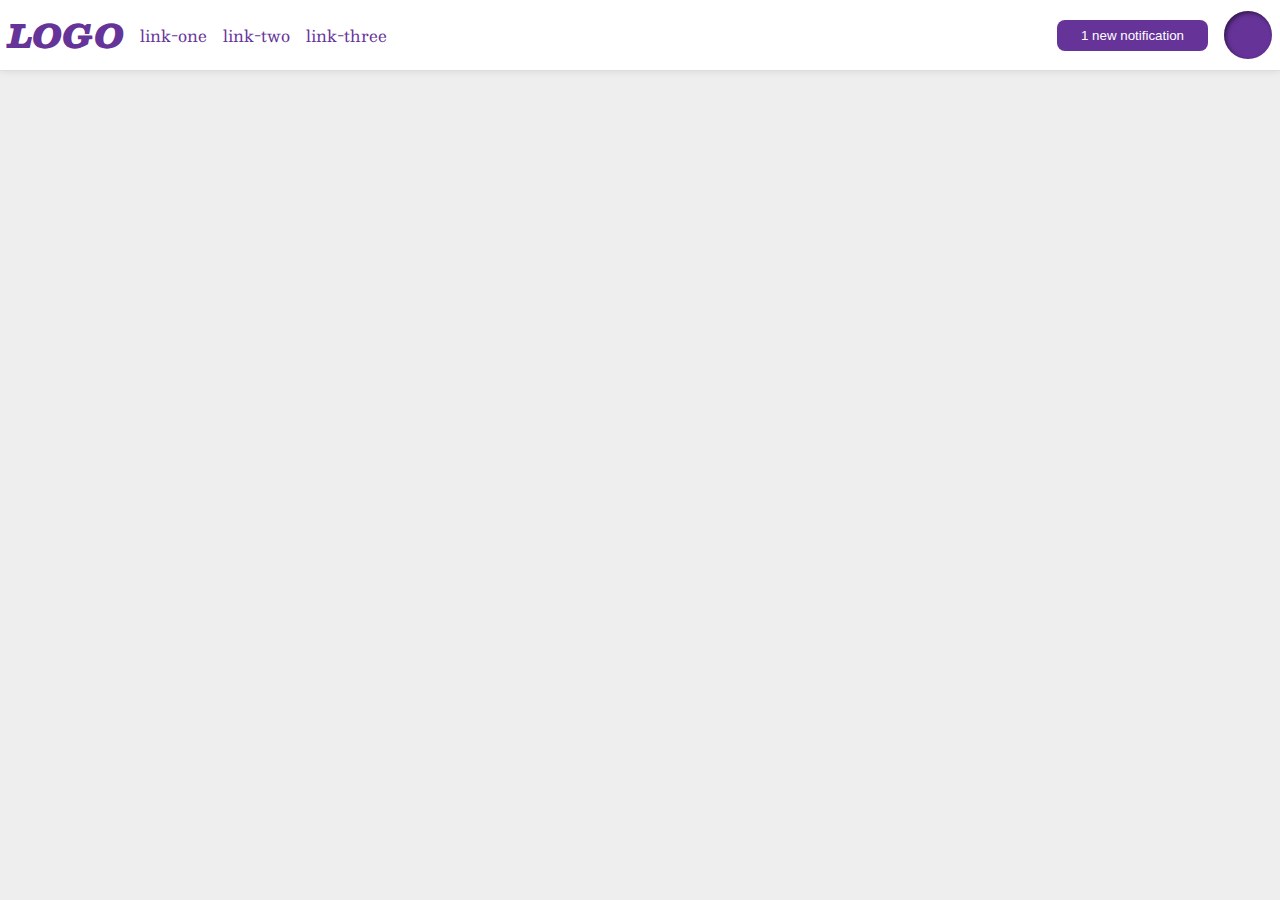
<file: flex/03-flex-header-2/index.html>
<!DOCTYPE html>
<html lang="en">
  <head>
    <meta charset="UTF-8">
    <meta http-equiv="X-UA-Compatible" content="IE=edge">
    <meta name="viewport" content="width=device-width, initial-scale=1.0">
    <title>Flex Header 2</title>
    <link rel="stylesheet" href="style.css">
  </head>
  <body>
    <div class="header">
      <div class="left">
        <div class="logo">
          LOGO
        </div>
        <ul class="links">
          <li><a href="https://google.com">link-one</a></li>
          <li><a href="https://google.com">link-two</a></li>
          <li><a href="https://google.com">link-three</a></li>
        </ul>
      </div>
      <div class ="right">
        <button class="notifications">
          1 new notification
        </button>
        <div class="profile-image"></div>
    </div>
    </div>
  </body>
</html>
</file>
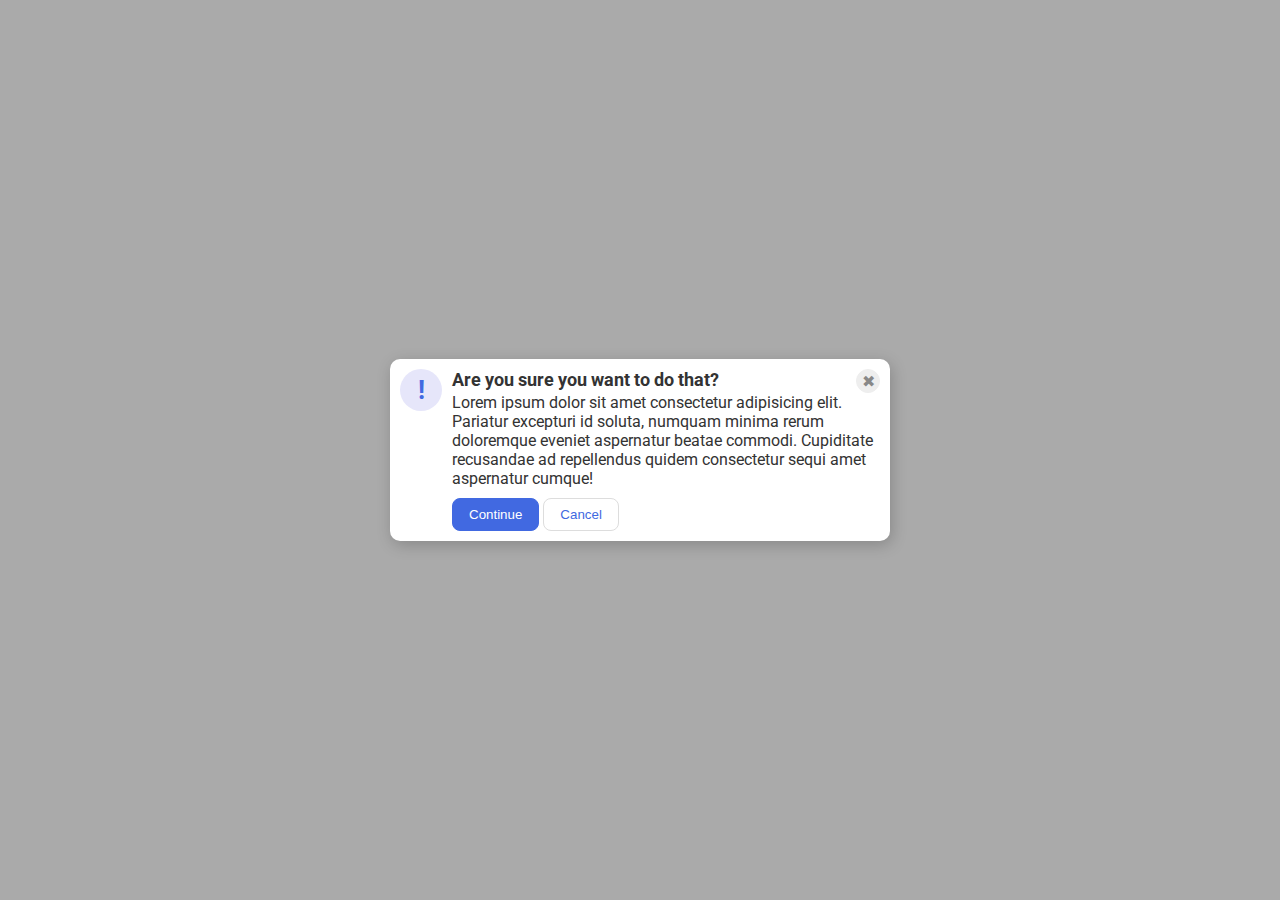
<file: flex/05-flex-modal/index.html>
<!DOCTYPE html>
<html lang="en">
  <head>
    <meta charset="UTF-8">
    <meta http-equiv="X-UA-Compatible" content="IE=edge">
    <meta name="viewport" content="width=device-width, initial-scale=1.0">
    <link rel="stylesheet" href="style.css">
    <title>Modal</title>
  </head>
  <body>
    <div class="modal">
      <div class="icon">!</div>
      <div class="right">
        
        <div class="header">Are you sure you want to do that?
          <button class="close-button">✖</button>
        </div>
        <div class="text">Lorem ipsum dolor sit amet consectetur adipisicing elit. Pariatur excepturi id soluta, numquam minima rerum doloremque eveniet aspernatur beatae commodi. Cupiditate recusandae ad repellendus quidem consectetur sequi amet aspernatur cumque!</div>
        <div class = "bottom">
          <a href="https://youtube.com"><button class="continue">Continue</button></a>
          <button class="cancel">Cancel</button>
        </div>
      </div>
    </div>
  </body>
</html>
</file>
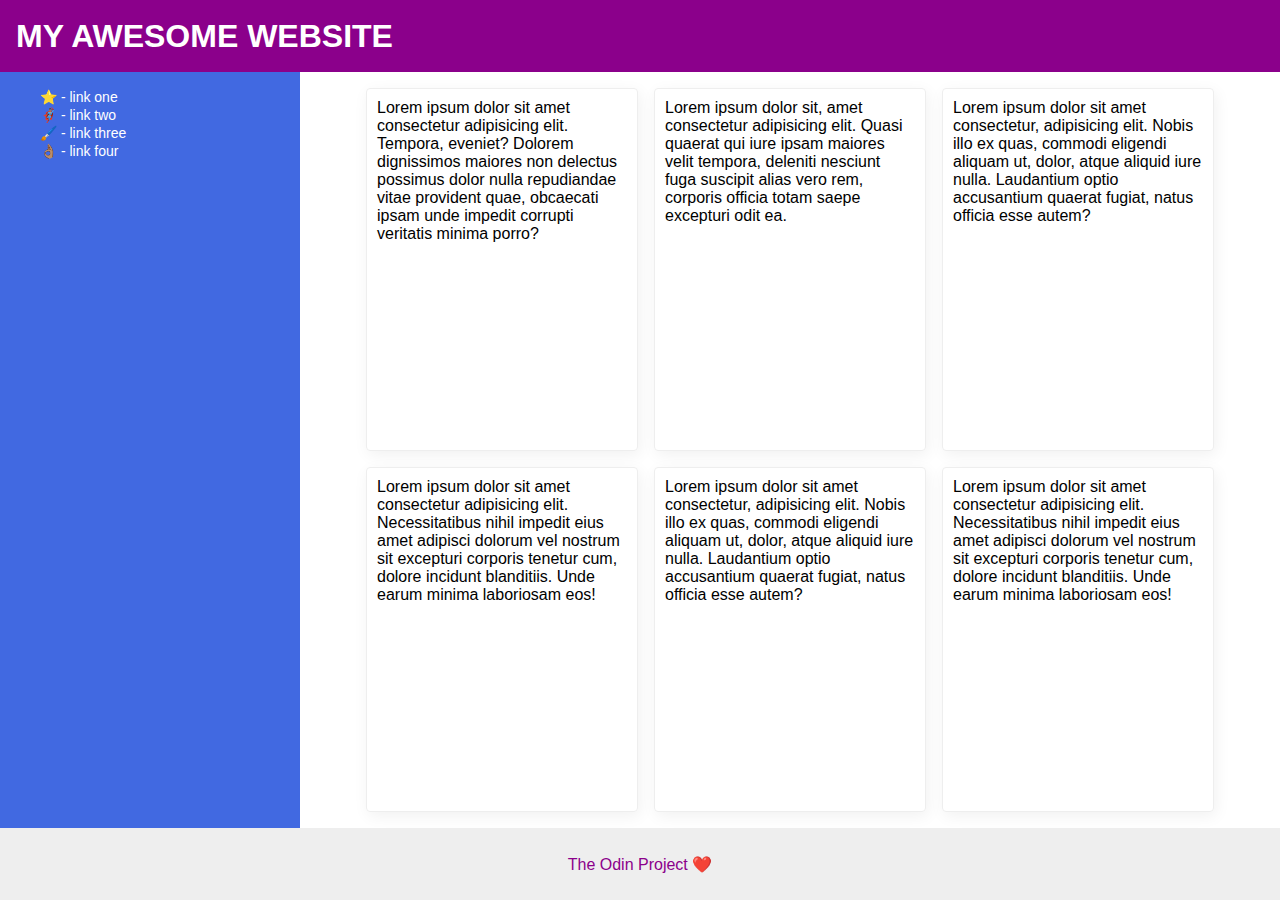
<file: flex/07-flex-layout-2/index.html>
<!DOCTYPE html>
<html lang="en">
  <head>
    <meta charset="UTF-8">
    <meta http-equiv="X-UA-Compatible" content="IE=edge">
    <meta name="viewport" content="width=device-width, initial-scale=1.0">
    <title>The Holy Grail</title>
    <link rel="stylesheet" href="style.css">
  </head>
  <body>
    <div class="header">
      MY AWESOME WEBSITE
    </div>
    <div class = "container">
      <div class="sidebar">
        <ul>
          <li><a href="#">⭐ - link one</a></li>
          <li><a href="#">🦸🏽‍♂️ - link two</a></li>
          <li><a href="#">🖌️ - link three</a></li>
          <li><a href="#">👌🏽 - link four</a></li>
        </ul>
      </div>
      <div class="card-container">
        <div class="card">Lorem ipsum dolor sit amet consectetur adipisicing elit. Tempora, eveniet? Dolorem dignissimos maiores non delectus possimus dolor nulla repudiandae vitae provident quae, obcaecati ipsam unde impedit corrupti veritatis minima porro?</div>
        <div class="card">Lorem ipsum dolor sit, amet consectetur adipisicing elit. Quasi quaerat qui iure ipsam maiores velit tempora, deleniti nesciunt fuga suscipit alias vero rem, corporis officia totam saepe excepturi odit ea.</div>
        <div class="card">Lorem ipsum dolor sit amet consectetur, adipisicing elit. Nobis illo ex quas, commodi eligendi aliquam ut, dolor, atque aliquid iure nulla. Laudantium optio accusantium quaerat fugiat, natus officia esse autem?</div>
        <div class="card">Lorem ipsum dolor sit amet consectetur adipisicing elit. Necessitatibus nihil impedit eius amet adipisci dolorum vel nostrum sit excepturi corporis tenetur cum, dolore incidunt blanditiis. Unde earum minima laboriosam eos!</div>
        <div class="card">Lorem ipsum dolor sit amet consectetur, adipisicing elit. Nobis illo ex quas, commodi eligendi aliquam ut, dolor, atque aliquid iure nulla. Laudantium optio accusantium quaerat fugiat, natus officia esse autem?</div>
        <div class="card">Lorem ipsum dolor sit amet consectetur adipisicing elit. Necessitatibus nihil impedit eius amet adipisci dolorum vel nostrum sit excepturi corporis tenetur cum, dolore incidunt blanditiis. Unde earum minima laboriosam eos!</div>
      </div>
    </div> 
    <div class="footer">
      The Odin Project ❤️
    </div>
  </body>
</html>
</file>
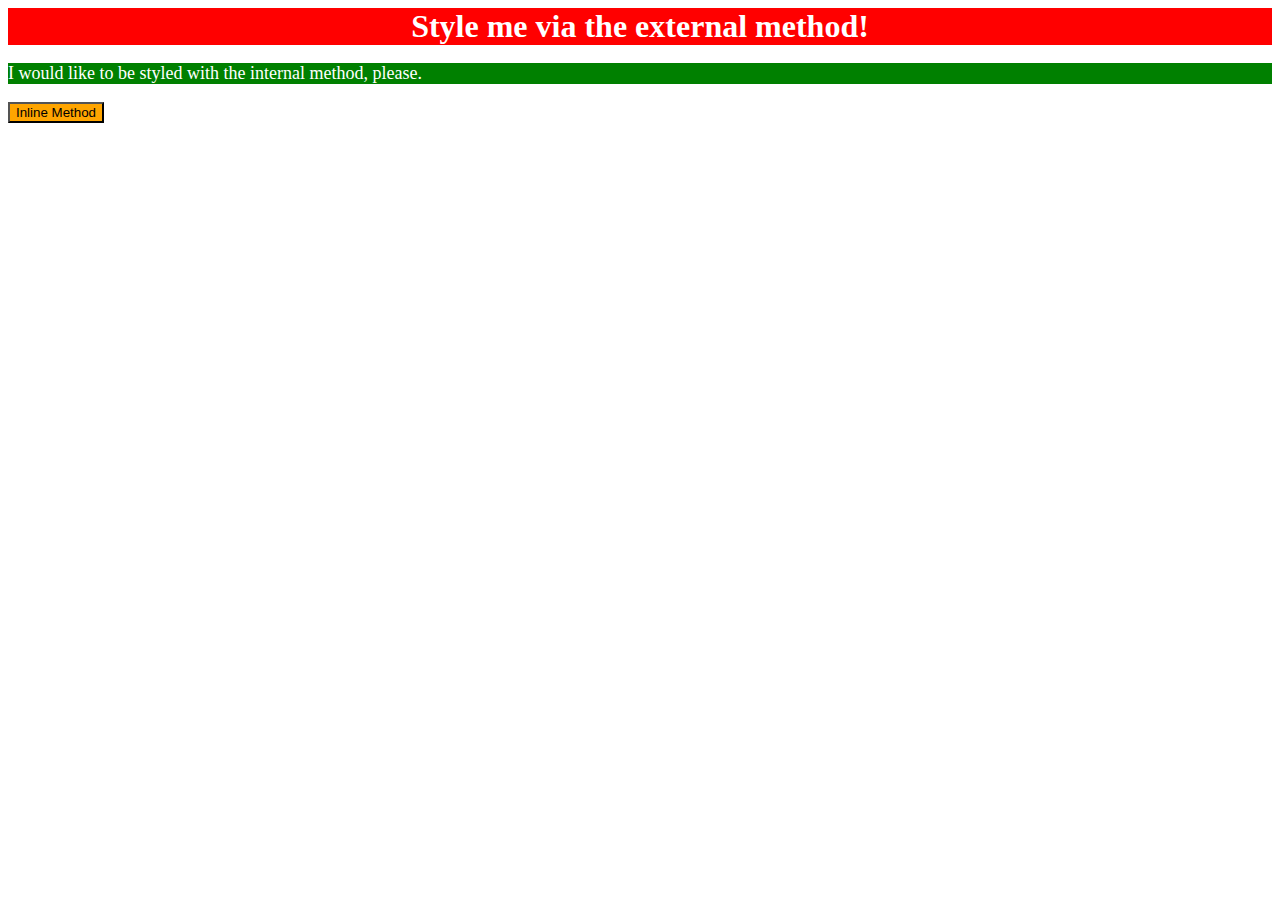
<file: foundations/01-css-methods/index.html>
<!DOCTYPE html>
<html lang="en">
  <head>
    <meta charset="UTF-8">
    <meta http-equiv="X-UA-Compatible" content="IE=edge">
    <meta name="viewport" content="width=device-width, initial-scale=1.0">
    <title>Methods for Adding CSS</title>
  </head>
  <body>
    <div>Style me via the external method!</div>
    <link rel = "stylesheet", href="style.css">
    <p >
      <style>
        p{
          background-color: green;
          color: white;
          font-size: 18px;
        }
      </style>
      I would like to be styled with the internal method, please.</p>
    <button style="background-color: orange; font-size: 18;">Inline Method</button>
  </body>
</html>
</file>
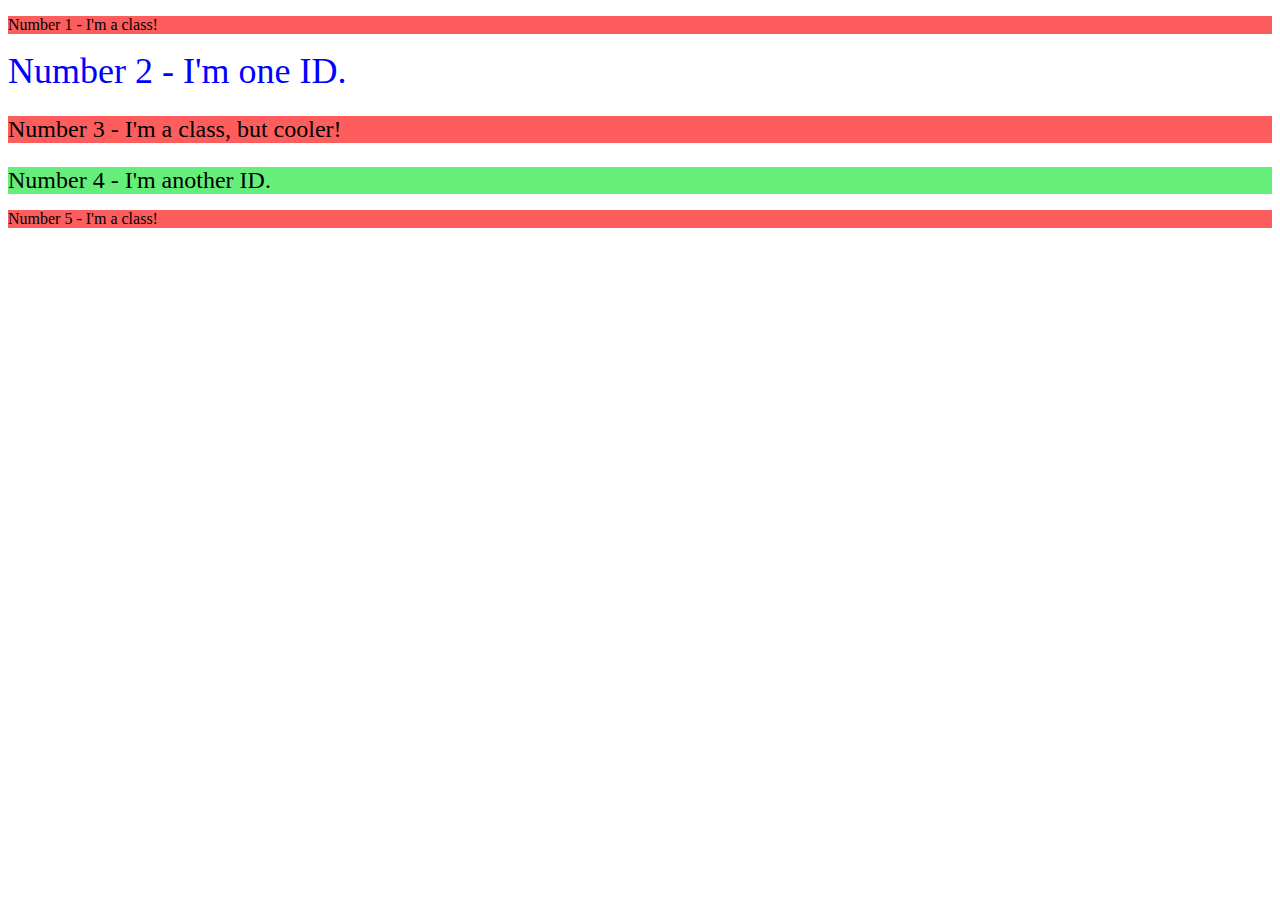
<file: foundations/02-class-id-selectors/index.html>
<!DOCTYPE html>
<html lang="en">
  <head>
    <meta charset="UTF-8">
    <meta http-equiv="X-UA-Compatible" content="IE=edge">
    <meta name="viewport" content="width=device-width, initial-scale=1.0">
    <title>Class and ID Selectors</title>
    <link rel="stylesheet" href="style.css">
  </head>
  <body>
    <p class = "class_odd">Number 1 - I'm a class!</p>
    <div id="num2">Number 2 - I'm one ID.</div>
    <p class = "class_odd num3">Number 3 - I'm a class, but cooler!</p>
    <div id="num4">Number 4 - I'm another ID.</div>
    <p class = "class_odd">Number 5 - I'm a class!</p>
  </body>
</html>
</file>
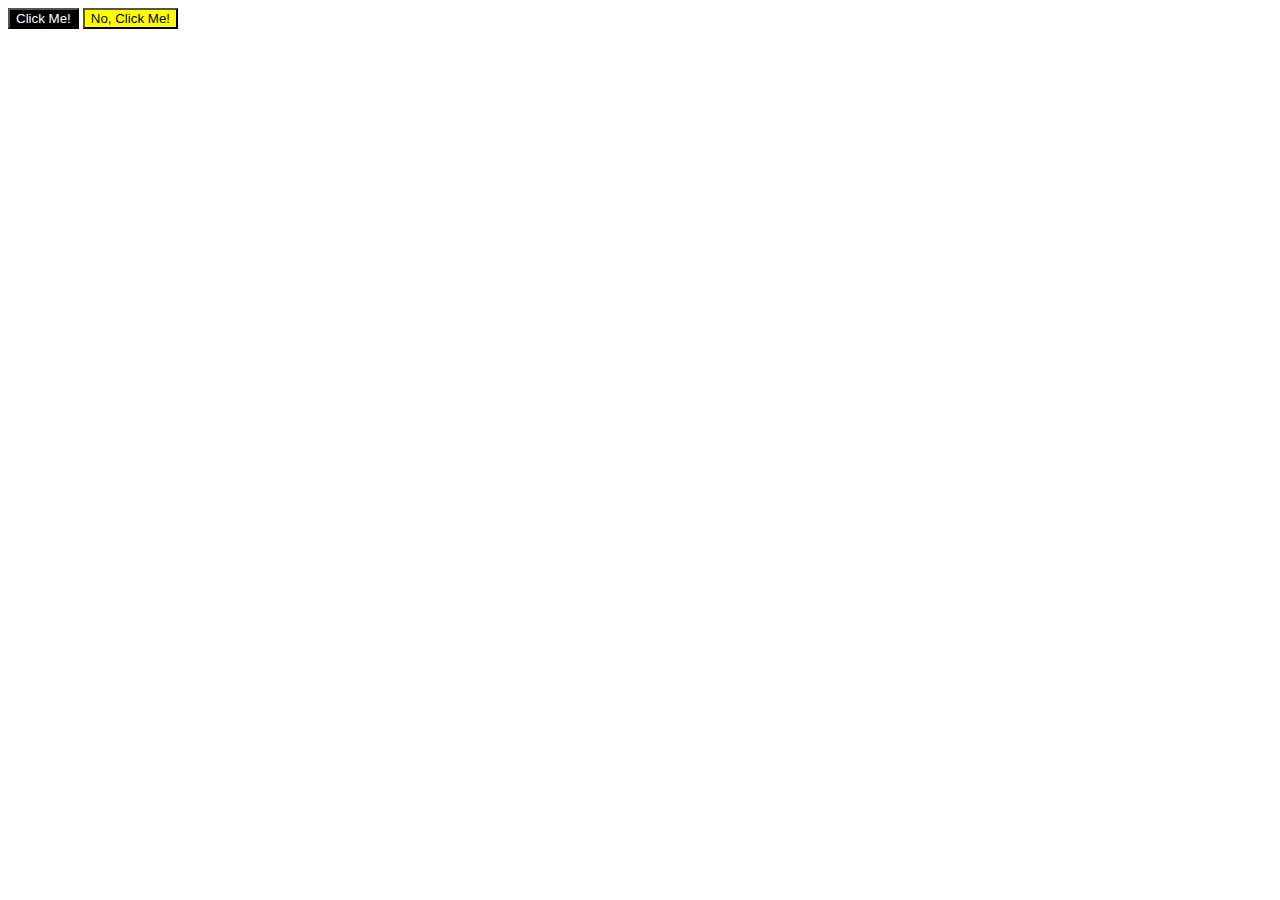
<file: foundations/03-grouping-selectors/index.html>
<!DOCTYPE html>
<html lang="en">
  <head>
    <meta charset="UTF-8">
    <meta http-equiv="X-UA-Compatible" content="IE=edge">
    <meta name="viewport" content="width=device-width, initial-scale=1.0">
    <title>Grouping Selectors</title>
    <link rel="stylesheet" href="style.css">
  </head>
  <body>
    <button class = "first_button common_button_style">Click Me!</button>
    <button class = "second_button common_button_style">No, Click Me!</button>
  </body>
</html>
</file>
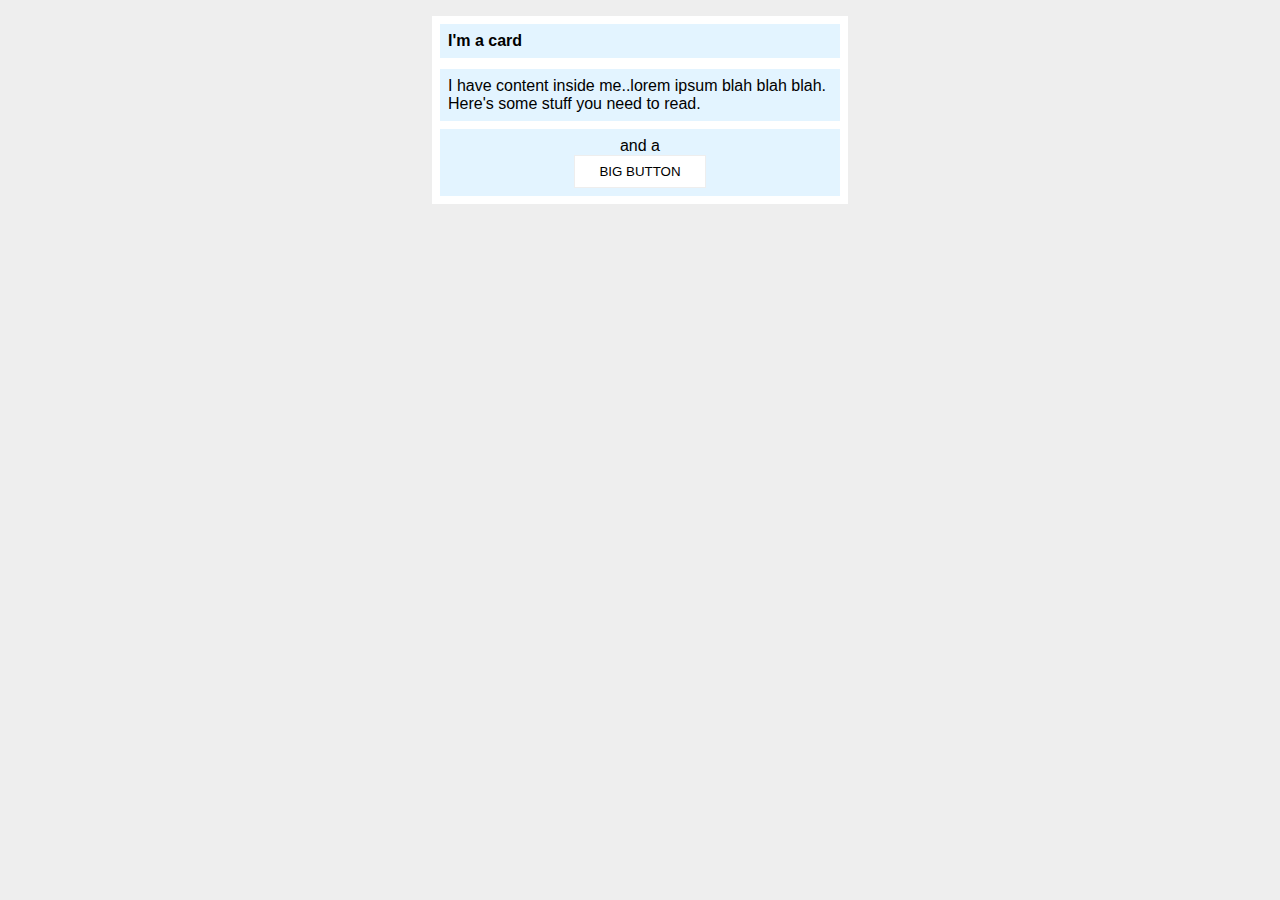
<file: margin-and-padding/02-margin-and-padding-2/index.html>
<!DOCTYPE html>
<html lang="en">
  <head>
    <meta charset="UTF-8">
    <meta http-equiv="X-UA-Compatible" content="IE=edge">
    <meta name="viewport" content="width=device-width, initial-scale=1.0">
    <title>Margin and Padding exercise 2</title>
    <link rel="stylesheet" href="style.css">
  </head>
  <body>
    <div class="card">
      <h1 class="title">I'm a card</h1>
      <div class="content">I have content inside me..lorem ipsum blah blah blah. Here's some stuff you need to read.</div>
      <div class="button-container">and a <button>BIG BUTTON</button></div>
    </div>
  </body>
</html>
</file>
<file: flex/03-flex-header-2/style.css>
/* this is some magical font-importing.  
you'll learn about it later. */
@import url('https://fonts.googleapis.com/css2?family=Besley:ital,wght@0,400;1,900&display=swap');

body {
  margin: 0;
  background: #eee;
  font-family: Besley, serif;
}

.header {
  background: white;
  border-bottom: 1px solid #ddd;
  box-shadow: 0 0 8px rgba(0,0,0,.1);
  display:flex;
  padding: 8px;
  justify-content: space-between;
}
.left, .right {
  
  display: flex;
  
  align-items:center;
  gap: 16px;
}



.profile-image {
  background: rebeccapurple;
  box-shadow: inset 2px 2px 4px rgba(0,0,0,.5);
  border-radius: 50%;
  width: 48px;
  height: 48px;
}

.logo {
  color: rebeccapurple;
  font-size: 32px;
  font-weight: 900;
  font-style: italic;
}

button {
  border: none;
  border-radius: 8px;
  background: rebeccapurple;
  color: white;
  padding: 8px 24px;
}

a {
  /* this removes the line under our links */
  text-decoration: none;
  color: rebeccapurple;
  
  
}

ul {
  list-style-type: none;
  display: flex;
  
  gap: 16px;
  margin: 0;
  padding: 0;
}
</file>
<file: flex/05-flex-modal/style.css>
@import url('https://fonts.googleapis.com/css2?family=Roboto:wght@400;700&display=swap');

html, body {
  height: 100%;
}

body {
  font-family: Roboto, sans-serif;
  margin: 0;
  background: #aaa;
  color: #333;
  /* I'll give you this one for free lol */
  display: flex;
  align-items: center;
  justify-content: center;
}
.header{
  display: flex;
  font-weight: bold;
  font-size: 18px;
  justify-content: space-between;
}
.modal {
  background: white;
  width: 480px;
  border-radius: 10px;
  box-shadow: 2px 4px 16px rgba(0,0,0,.2);
  display: flex;
  padding: 10px;
  
}

.icon {
  color: royalblue;
  font-size: 26px;
  font-weight: 700;
  background: lavender;
  width: 42px;
  height: 42px;
  border-radius: 50%;
  display: flex;
  align-items: center;
  justify-content: center;
  flex-shrink: 0;
  margin-right: 10px;
}

.close-button {
  background: #eee;
  border-radius: 50%;
  color: #888;
  font-weight: 400;
  font-size: 16px;
  height: 24px;
  width: 24px;
  display: flex;
  align-items: center;
  justify-content: center;
  border: 1px solid #eee;
  padding: 0;
}

button {
  cursor: pointer;
  padding: 8px 16px;
  border-radius: 8px;
 
}

button.continue {
  background: royalblue;
  border: 1px solid royalblue;
  color: white;
}

button.cancel {
  background: white;
  border: 1px solid #ddd;
  color: royalblue;
}


.bottom{
  justify-content: center;
  margin-top: 10px;
}
</file>
<file: flex/07-flex-layout-2/style.css>
body {
  font-family: -apple-system, BlinkMacSystemFont, 'Segoe UI', Roboto, Oxygen, Ubuntu, Cantarell, 'Open Sans', 'Helvetica Neue', sans-serif;
  margin: 0;
  min-height: 100vh;
  display: flex;
  flex-direction: column;
  
  
  
}

ul{
  list-style: none;
}

a{
  text-decoration: none;
  color:white;
  font-size: 14px;
  
  
}

.header {
  height: 72px;
  background: darkmagenta;
  color: white;
  font-weight: 900;
  align-content: center;
  font-size: 32px;
  padding-left: 16px;
}

.container{
  display: flex;
  flex: 1;
  
}

.card-container{
  display: flex;
  flex-wrap: wrap;
  gap: 16px;
  padding: 16px;
  justify-content: center;
}
.footer {
  height: 72px;
  background: #eee;
  color: darkmagenta;
  align-content: center;
  text-align: center;
  
}

.sidebar {
  width: 300px;
  background: royalblue;
  box-sizing: border-box;
  flex-shrink: 0;
  
  
}

.card {
  border: 1px solid #eee;
  width: 250px;
  box-shadow: 2px 4px 16px rgba(0,0,0,.06);
  border-radius: 4px;
  padding: 10px;
}
</file>
<file: foundations/01-css-methods/style.css>
div{
    background-color: red;
    font-size:32px;
    align-items: center;
    text-align: center;
    font-weight: bold;
    color: white;
}
</file>
<file: foundations/02-class-id-selectors/style.css>
.class_odd{
    background-color: rgb(253, 93, 93);
    font-style: verdana, DejaVu Sans , sans-serif;
}

#num2{
    color: blue;
    font-size: 36px;
}

.num3{
    font-size: 24px;
   
}

#num4{
    background-color: rgb(101, 239, 122);
    font-size: 24px;
    font-style: bold;
}
</file>
<file: foundations/03-grouping-selectors/style.css>
.first_button{
    background-color: black;
    color: white;
    font-style: bold;
}

.second_button{
    background-color: yellow;
}

.common_button{
    font-size: 28px;
    font-style: Helvetica, Time News Roman, sans-serif;
}
</file>
<file: margin-and-padding/02-margin-and-padding-2/style.css>
body {
  background: #eee;
  font-family: sans-serif;
}

.card {
  width: 400px;
  background: #fff;
  margin: 16px auto;
  padding: 8px;
}

.title {
  background: #e3f4ff;
  font-size: 16px;
  padding: 8px;
  margin-top: 0;
}

.content {
  background: #e3f4ff;
  padding: 8px ;
  
}

.button-container {
  background: #e3f4ff;
  text-align: center;
  padding: 8px ;
  margin: 8px 0;
  margin-bottom: 0;
  
}

button {
  background: white;
  border: 1px solid #eee;
  display:block;
  margin: 0 auto;
  padding:  8px 24px;

}
</file>
